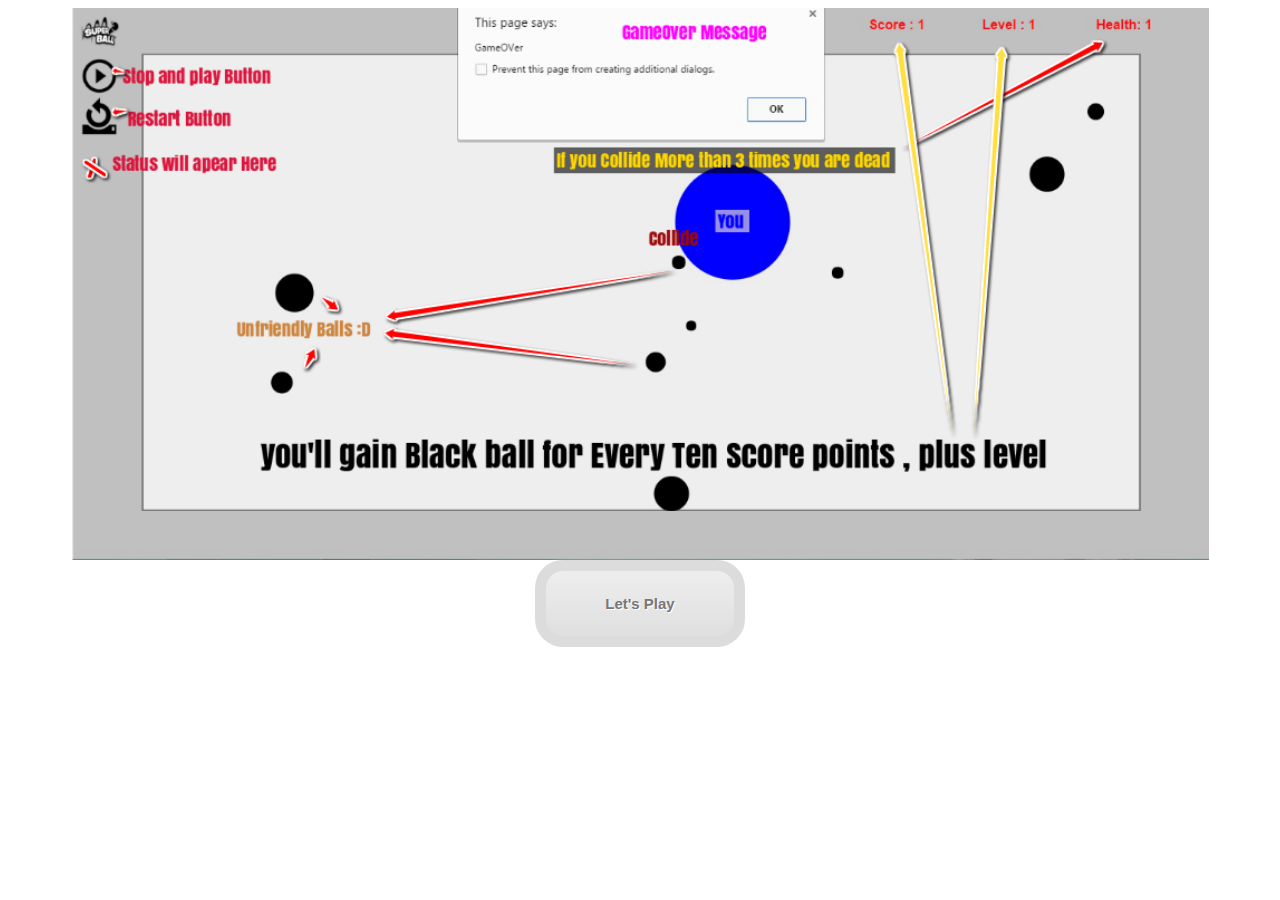
<file: howtoplay.html>
<!doctype html>
<html lang="en">
<head>
<meta charset="UTF-8">

<title>SupeR Ball</title>
<style>

.myButton {
	background:-webkit-gradient( linear, left top, left bottom, color-stop(0.05, #ededed), color-stop(1, #dfdfdf) );
	background:-moz-linear-gradient( center top, #ededed 5%, #dfdfdf 100% );
	filter:progid:DXImageTransform.Microsoft.gradient(startColorstr='#ededed', endColorstr='#dfdfdf');
	background-color:#ededed;
	-webkit-border-top-left-radius:28px;
	-moz-border-radius-topleft:28px;
	border-top-left-radius:28px;
	-webkit-border-top-right-radius:28px;
	-moz-border-radius-topright:28px;
	border-top-right-radius:28px;
	-webkit-border-bottom-right-radius:28px;
	-moz-border-radius-bottomright:28px;
	border-bottom-right-radius:28px;
	-webkit-border-bottom-left-radius:28px;
	-moz-border-radius-bottomleft:28px;
	border-bottom-left-radius:28px;
	text-indent:0px;
	border:11px solid #dcdcdc;
	display:inline-block;
	color:#777777;
	font-family:Arial;
	font-size:15px;
	font-weight:bold;
	font-style:normal;
	height:65px;
	line-height:65px;
	width:188px;
	text-decoration:none;
	text-align:center;
	text-shadow:1px 1px 0px #ffffff;
}
.align{
	text-align: center;
}
.myButton:hover {
	background:-webkit-gradient( linear, left top, left bottom, color-stop(0.05, #dfdfdf), color-stop(1, #ededed) );
	background:-moz-linear-gradient( center top, #dfdfdf 5%, #ededed 100% );
	filter:progid:DXImageTransform.Microsoft.gradient(startColorstr='#dfdfdf', endColorstr='#ededed');
	background-color:#dfdfdf;
}.myButton:active {
	position:relative;
	top:1px;
}
</style>

</head>
<body>
<img style=" display:block; margin:0 auto;" width="90%" height="50%" src="images\Howtoplay.png">
<div class="align">
<a href="#" class="myButton">Let's Play	</a>
</div>
</body>
</html>
</file>
